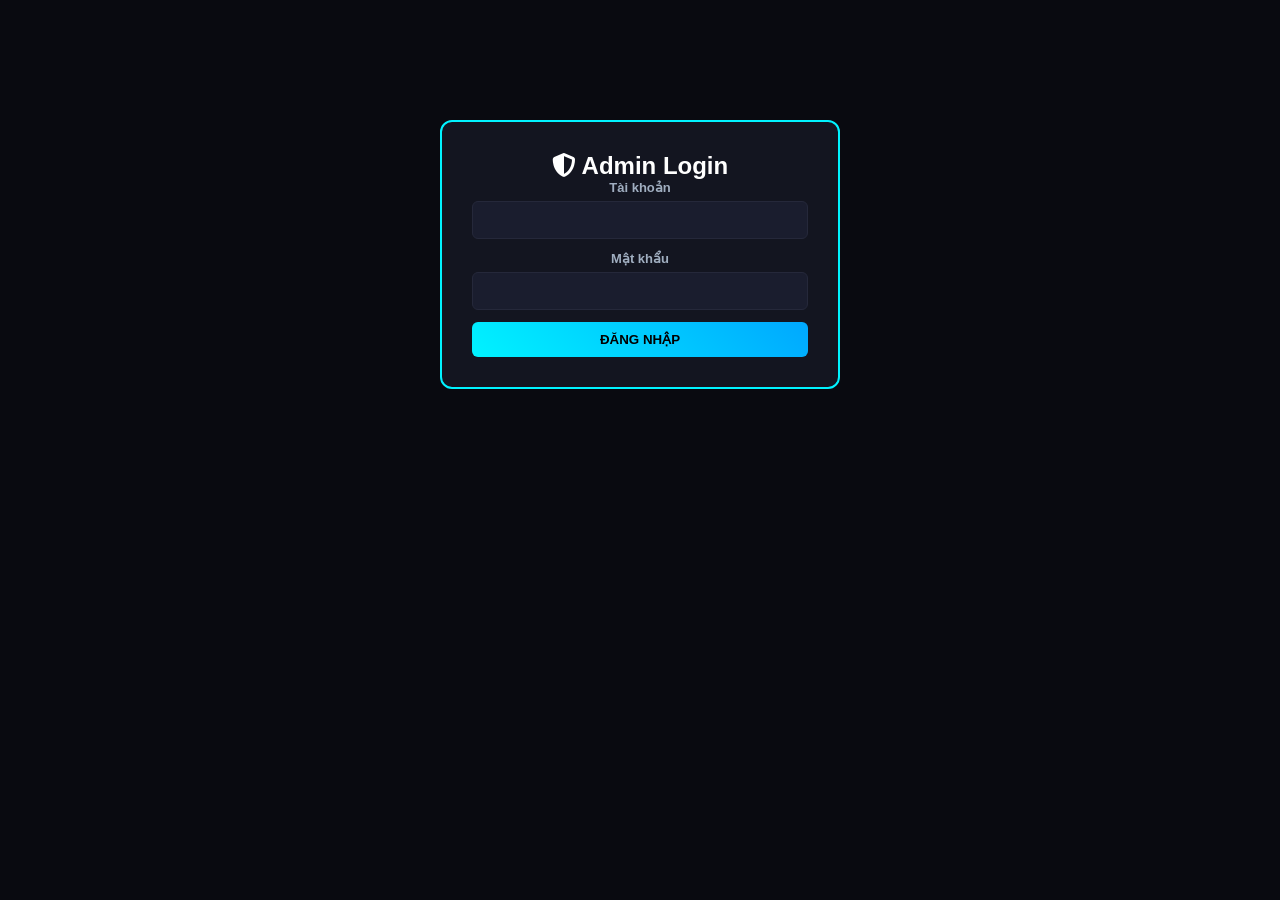
<file: admin-toi-cao.htm>
<!DOCTYPE html>
<html lang="vi">
<head>
    <meta charset="UTF-8">
    <meta name="viewport" content="width=device-width, initial-scale=1.0">
    <title>ADMIN TỐI CAO - PHẠM MINH QUỐC</title>
    <script src="ket-noi-supabase.js"></script>
    <link rel="stylesheet" href="https://cdnjs.cloudflare.com/ajax/libs/font-awesome/6.5.1/css/all.min.css">
    <style>
        :root { --neon-cyan: #00f3ff; --neon-pink: #ff007f; --dark-bg: #090a10; --card-bg: #131520; --border-color: #25283a; }
        * { box-sizing: border-box; margin: 0; padding: 0; font-family: 'Segoe UI', sans-serif; }
        body { background-color: var(--dark-bg); color: #ffffff; padding: 20px; }
        .container { max-width: 1200px; margin: 0 auto; }
        .login-box { max-width: 400px; margin: 100px auto; background: var(--card-bg); padding: 30px; border-radius: 12px; border: 2px solid var(--neon-cyan); text-align: center; }
        .admin-panel { display: none; }
        h1 { color: var(--neon-cyan); text-shadow: 0 0 15px rgba(0,243,255,0.4); text-align: center; margin-bottom: 25px; text-transform: uppercase; font-size: 24px; }
        .grid-layout { display: grid; grid-template-columns: 1fr 2fr; gap: 20px; margin-bottom: 20px; }
        .form-card, .table-card { background: var(--card-bg); padding: 20px; border-radius: 12px; border: 1px solid var(--border-color); }
        .form-title { font-size: 16px; font-weight: bold; color: var(--neon-cyan); margin-bottom: 15px; border-left: 4px solid var(--neon-cyan); padding-left: 10px; text-transform: uppercase; }
        .form-group { display: flex; flex-direction: column; gap: 6px; margin-bottom: 12px; }
        .form-group label { font-size: 13px; color: #a0aec0; font-weight: 600; }
        input, select, textarea { padding: 10px; border-radius: 6px; border: 1px solid var(--border-color); background: #1a1d2e; color: white; font-size: 14px; width: 100%; outline: none; }
        button { padding: 10px 15px; border-radius: 6px; border: none; font-weight: bold; cursor: pointer; transition: 0.2s; display: inline-flex; items-center; justify-content: center; gap: 8px; }
        .btn-cyan { background: linear-gradient(45deg, var(--neon-cyan), #00a8ff); color: #000; width: 100%; }
        .btn-gray { background: #4a5568; color: white; width: auto; }
        table { width: 100%; border-collapse: collapse; margin-top: 10px; }
        th, td { padding: 12px 10px; border-bottom: 1px solid var(--border-color); text-align: left; font-size: 13px; }
        th { background-color: #1a1d2e; color: var(--neon-cyan); }
        .badge { padding: 3px 6px; border-radius: 4px; font-size: 10px; font-weight: bold; }
        .badge-chua { background: #ff9f43; color: black; }
        .badge-chay { background: #10ac84; color: white; }
        .badge-khoa { background: #ee5253; color: white; }
        .btn-mini { padding: 4px 8px; font-size: 11px; color: white; background: #2d3748; }
        .btn-delete { background: rgba(238,82,83,0.2); color: #ee5253; border: 1px solid rgba(238,82,83,0.4); }
    </style>
</head>
<body>
<div class="container">
    <div id="manHinhLogin" class="login-box">
        <h2><i class="fa-solid fa-shield-halved"></i> Admin Login</h2>
        <div class="form-group"><label>Tài khoản</label><input type="text" id="inputTaiKhoan"></div>
        <div class="form-group"><label>Mật khẩu</label><input type="password" id="inputMatKhau"></div>
        <button class="btn-cyan" onclick="xuLyLogin()">ĐĂNG NHẬP</button>
    </div>

    <div id="manHinhChinh" class="admin-panel">
        <h1>TRẠM QUẢN TRỊ TỐI CAO - QUỐC ZOE</h1>
        
        <div class="form-card" style="margin-bottom: 20px;">
            <div class="form-title">📢 Cấu hình thông báo Popup toàn hệ thống</div>
            <div style="display: flex; gap: 15px;">
                <textarea id="txtThongBaoHeThong" rows="2"></textarea>
                <button class="btn-cyan" onclick="capNhatThongBaoHeThong()" style="width:200px;">ĐỔI THÔNG BÁO</button>
            </div>
        </div>

        <div class="grid-layout">
            <div class="form-card">
                <div class="form-title" id="tieuDeForm">Cấp Mã Key Mới</div>
                <input type="hidden" id="editMode" value="false">
                <div class="form-group">
                    <label>Mã KEY Thuê</label>
                    <div style="display: flex; gap: 8px;">
                        <input type="text" id="maKey" style="font-family: monospace; font-weight: bold; color: var(--neon-cyan);">
                        <button type="button" class="btn-gray" onclick="taoKeyRandom()"><i class="fa-solid fa-dice"></i></button>
                    </div>
                </div>
                <div class="form-group"><label>Tên Host thuê</label><input type="text" id="tenHost"></div>
                <div class="form-group"><label>Số Điện Thoại Host</label><input type="text" id="sdtHost"></div>
                <div class="form-group"><label>Số ngày được xài khi kích hoạt</label><input type="number" id="soNgayDuocXai" value="30"></div>
                <div class="form-group">
                    <label>Gói</label>
                    <select id="capDoKey"><option value="normal">Normal</option><option value="premium">Premium</option></select>
                </div>
                <div class="form-group">
                    <label>Trạng Thái</label>
                    <select id="trangThaiKey"><option value="Chưa kích hoạt">Chưa kích hoạt</option><option value="Đang chạy">Đang chạy</option><option value="Bị khóa">Bị khóa</option></select>
                </div>
                <button class="btn-cyan" onclick="saveKeyData()">LƯU KEY</button>
                <button type="button" class="btn-gray" id="btnHuySua" onclick="cancelEdit()" style="display:none; margin-top:5px; width:100%;">HỦY SỬA</button>
            </div>

            <div class="table-card">
                <div class="form-title">Danh Sách Mã Key Đang Cho Thuê</div>
                <div style="overflow-x:auto;">
                    <table>
                        <thead><tr><th>Mã Key</th><th>Host</th><th>Gói</th><th>Thời Hạn</th><th>Trạng Thái</th><th>Hành Động</th></tr></thead>
                        <tbody id="listKeysBody"></tbody>
                    </table>
                </div>
            </div>
        </div>

        <div class="table-card">
            <div class="form-title">📋 Nhật Ký Bóc Phốt Tín Dụng</div>
            <div style="overflow-x:auto;">
                <table>
                    <thead><tr><th>Người Chấm</th><th>Bị Chấm</th><th>Loại</th><th>Sao</th><th>Nhận Xét</th><th>Hành Động</th></tr></thead>
                    <tbody id="listDanhGiaBody"></tbody>
                </table>
            </div>
        </div>
    </div>
</div>

<script>
    const TK_ADMIN = "adminquoc"; const MK_ADMIN = "quoczoe2026";
    function xuLyLogin() {
        if(document.getElementById('inputTaiKhoan').value.trim()===TK_ADMIN && document.getElementById('inputMatKhau').value===MK_ADMIN) {
            document.getElementById('manHinhLogin').style.display='none'; document.getElementById('manHinhChinh').style.display='block';
            loadThongBaoGoc(); loadKeys(); loadDanhGiaTinDung();
        } else { alert('Sai thông tin đăng nhập!'); }
    }
    async function loadThongBaoGoc() {
        const res = await window.khoDuLieuVinhVien.docData('cau_hinh_he_thong', 'id=eq.popup_chinh');
        if(res && res.length > 0) document.getElementById('txtThongBaoHeThong').value = res[0].noi_dung_thong_bao;
    }
    async function capNhatThongBaoHeThong() {
        const text = document.getElementById('txtThongBaoHeThong').value.trim();
        await fetch(`https://kyidswbpfafsoqsdhfpu.supabase.co/rest/v1/cau_hinh_he_thong?id=eq.popup_chinh`, {
            method: 'PATCH', headers: { 'apikey': 'sb_publishable_3Cb5pwmj_zzz88iNiVNmow_JGUWmDzI', 'Authorization': 'Bearer sb_publishable_3Cb5pwmj_zzz88iNiVNmow_JGUWmDzI', 'Content-Type': 'application/json' },
            body: JSON.stringify({ noi_dung_thong_bao: text, ngay_cap_nhat: new Date().toISOString() })
        });
        alert('Đã đổi thông báo popup!');
    }
    function taoKeyRandom() {
        const src = "ABCDEFGHIJKLMNOPQRSTUVWXYZ0123456789"; let c1 = ""; let c2 = "";
        for (let i=0; i<5; i++) c1 += src.charAt(Math.floor(Math.random()*src.length));
        for (let i=0; i<4; i++) c2 += src.charAt(Math.floor(Math.random()*src.length));
        document.getElementById('maKey').value = `TVL-${c1}-${c2}`;
    }
    let listKeysCache = [];
    async function loadKeys() {
        listKeysCache = await window.khoDuLieuVinhVien.docData('quan_ly_key', 'order=ngay_tao.desc');
        const b = document.getElementById('listKeysBody'); b.innerHTML = '';
        listKeysCache.forEach(k => {
            let han = k.ngay_het_han ? new Date(k.ngay_het_han).toLocaleDateString('vi-VN') : k.so_ngay_duoc_xai + ' ngày (Chưa kích)';
            let bg = k.trang_thai==='Đang chạy'?'badge-chay':(k.trang_thai==='Bị khóa'?'badge-khoa':'badge-chua');
            b.innerHTML += `<tr>
                <td style="font-family:monospace; font-weight:bold; color:var(--neon-cyan);">${k.ma_key}</td>
                <td><b>${k.ten_host}</b><br><span style="font-size:11px;color:#cbd5e1;">${k.sdt_host}</span></td>
                <td><b>${k.cap_do.toUpperCase()}</b></td>
                <td>${han}</td>
                <td><span class="badge ${bg}">${k.trang_thai}</span></td>
                <td>
                    <button class="btn-mini" onclick="editKeyData('${k.ma_key}')"><i class="fa-solid fa-pen"></i></button>
                    <button class="btn-mini" onclick="resetDevice('${k.ma_key}')" style="background:#1e3a8a;"><i class="fa-solid fa-mobile"></i> Reset</button>
                    <button class="btn-mini btn-delete" onclick="deleteKey('${k.ma_key}')"><i class="fa-solid fa-trash"></i></button>
                </td>
            </tr>`;
        });
    }
    async function saveKeyData() {
        const key = document.getElementById('maKey').value.trim(); const ten = document.getElementById('tenHost').value.trim();
        const sdt = document.getElementById('sdtHost').value.trim(); const ngay = parseInt(document.getElementById('soNgayDuocXai').value)||30;
        const cd = document.getElementById('capDoKey').value; const tt = document.getElementById('trangThaiKey').value;
        if(!key || !ten || !sdt) return alert('Điền đủ thông tin!');
        const obj = { ma_key: key, ten_host: ten, sdt_host: sdt, so_ngay_duoc_xai: ngay, cap_do: cd, trang_thai: tt };
        if(document.getElementById('editMode').value === "true") {
            await fetch(`https://kyidswbpfafsoqsdhfpu.supabase.co/rest/v1/quan_ly_key?ma_key=eq.${key}`, { method: 'PATCH', headers: { 'apikey': 'sb_publishable_3Cb5pwmj_zzz88iNiVNmow_JGUWmDzI', 'Authorization': 'Bearer sb_publishable_3Cb5pwmj_zzz88iNiVNmow_JGUWmDzI', 'Content-Type': 'application/json' }, body: JSON.stringify(obj) });
            alert('Đã sửa!'); cancelEdit(); loadKeys();
        } else {
            const ok = await window.khoDuLieuVinhVien.ghiData('quan_ly_key', obj);
            if(ok) { alert('Đã thêm Key!'); clearForm(); loadKeys(); }
        }
    }
    function editKeyData(key) {
        const k = listKeysCache.find(i => i.ma_key === key); if(!k) return;
        document.getElementById('editMode').value = "true"; document.getElementById('tieuDeForm').innerText = "Sửa Thông Tin Key";
        document.getElementById('maKey').value = k.ma_key; document.getElementById('maKey').disabled = true;
        document.getElementById('tenHost').value = k.ten_host; document.getElementById('sdtHost').value = k.sdt_host;
        document.getElementById('soNgayDuocXai').value = k.so_ngay_duoc_xai; document.getElementById('capDoKey').value = k.cap_do;
        document.getElementById('trangThaiKey').value = k.trang_thai; document.getElementById('btnHuySua').style.display = "inline-flex";
    }
    function cancelEdit() { document.getElementById('editMode').value = "false"; document.getElementById('tieuDeForm').innerText = "Cấp Mã Key Mới"; document.getElementById('maKey').disabled = false; clearForm(); document.getElementById('btnHuySua').style.display = "none"; }
    function clearForm() { document.getElementById('maKey').value=''; document.getElementById('tenHost').value=''; document.getElementById('sdtHost').value=''; }
    async function resetDevice(key) { if(confirm('Reset máy cố định của Key này?')) { await fetch(`https://kyidswbpfafsoqsdhfpu.supabase.co/rest/v1/quan_ly_key?ma_key=eq.${key}`, { method: 'PATCH', headers: { 'apikey': 'sb_publishable_3Cb5pwmj_zzz88iNiVNmow_JGUWmDzI', 'Authorization': 'Bearer sb_publishable_3Cb5pwmj_zzz88iNiVNmow_JGUWmDzI', 'Content-Type': 'application/json' }, body: JSON.stringify({ id_thiet_bi: "" }) }); alert('Đã xóa khóa chân máy!'); loadKeys(); } }
    async function deleteKey(key) { if(confirm('Xóa Key này?')) { await window.khoDuLieuVinhVien.xoaData('quan_ly_key', 'ma_key', key); loadKeys(); } }
    async function loadDanhGiaTinDung() {
        const data = await window.khoDuLieuVinhVien.docData('danh_gia_tin_dung', 'order=ngay_danh_gia.desc');
        const b = document.getElementById('listDanhGiaBody'); b.innerHTML = '';
        if(data.length===0) { b.innerHTML='<tr><td colspan="6" style="text-align:center;">Trống.</td></tr>'; return; }
        data.forEach(d => {
            b.innerHTML += `<tr><td><b>${d.ten_nguoi_danh_gia}</b><br>${d.sdt_nguoi_danh_gia}</td><td><b>${d.sdt_nguoi_bi_danh_gia}</b></td><td>${d.loai_doi_tuong.toUpperCase()}</td><td style="color:#ff9f43;">${"★".repeat(d.so_sao)}</td><td>${d.nhan_xet}</td><td><button class="btn-mini btn-delete" onclick="xoaPhotAdmin(${d.id})">Gỡ</button></td></tr>`;
        });
    }
    async function xoaPhotAdmin(id) { if(confirm('Xóa đánh giá này?')) { await window.khoDuLieuVinhVien.xoaData('danh_gia_tin_dung', 'id', id); loadDanhGiaTinDung(); } }
</script>
</body>
</html>
</file>
